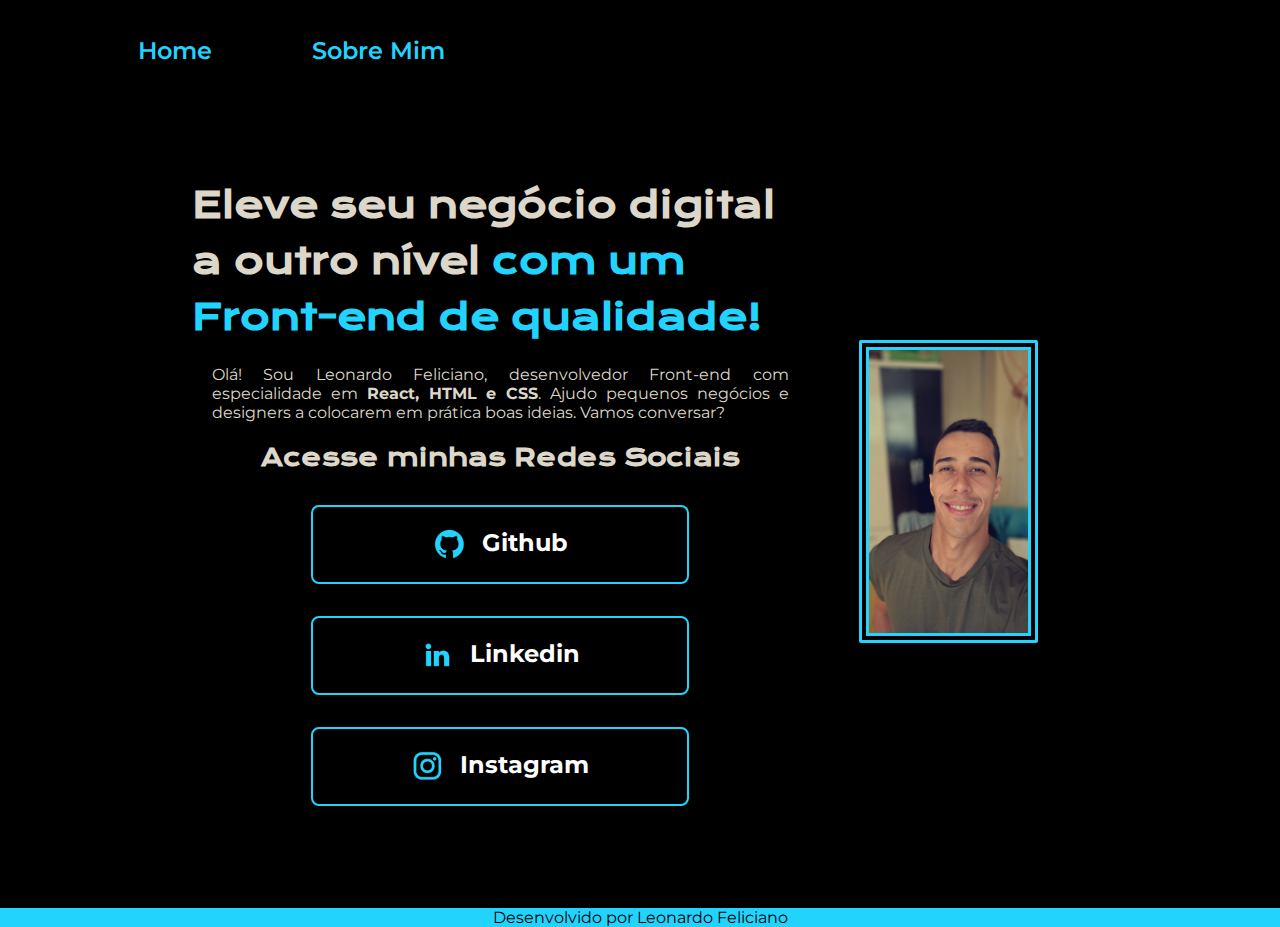
<file: index.html>
<!DOCTYPE html>
<html lang="pt-br">
<head>
    <meta charset="UTF-8">
    <meta name="viewport" content="width=device-width, initial-scale=1.0">
    <title>Portfolio</title>
    <link rel="stylesheet" href="estilo/style.css">
   

    <link rel="preconnect" href="https://fonts.googleapis.com">
<link rel="preconnect" href="https://fonts.gstatic.com" crossorigin>
<link href="https://fonts.googleapis.com/css2?family=Krona+One&family=Montserrat:ital@0;1&display=swap" rel="stylesheet">
</head>
<body>
    <header class="cabecalho">
        <nav class="cabecalho__menu">
            <a class="cabecalho__link" href="index.html">Home</a>
            <a class="cabecalho__link" href="about.html" target="_blank">Sobre Mim</a>
        </nav>
    </header>
    <main class="conteiner__pai" >
        <section class="item__filho">
            <h1 class="titulo">Eleve seu negócio digital a outro nível <strong class="titulo-destaque">com um Front-end de qualidade!</strong>
            </h1>
            <p class="apresentacao" >Olá! Sou Leonardo Feliciano, desenvolvedor Front-end com especialidade em <strong>React, HTML e CSS</strong>. Ajudo pequenos negócios e designers a colocarem em prática boas ideias. Vamos conversar?</p>
                <div> <!--Div Pai-->
                    <h2 class="conteiner__subtitulo">Acesse minhas Redes Sociais</h2>
                        <a class="botao"  href="https://github.com/Leolfc" target="_blank">
                            <img src="assets/github.png" alt="">
                            Github</a>

                        <a class="botao" href="https://www.linkedin.com/in/leonardo-feliciano-da-costa-3a760b200/" target="_blank">
                            <img src="assets/linkedin.png" alt="">
                            Linkedin</a>

                        <a class="botao"  href="https://www.instagram.com/leonardolfc25/" target="_blank"> 
                            <img src="assets/instagram.png" alt="">
                           Instagram</a>
                        
                    
                </div>         
            </section>  
            <img class="foto__perfil" src="imagens/imagemportfolioalura.jpg" alt="">
    </main>

    <footer class="rodape">
        <p>Desenvolvido por Leonardo Feliciano</p>
    </footer>
</body>
</html>
</file>
<file: estilo/style.css>
@charset "UTF 8";

*{
    margin: 0px;
    padding: 0px;
    box-sizing: border-box;
    text-decoration: none;
   
}

:root{
    /* Cores */
    --cor-principal: #000000;
    --cor-secundaria: #DCD7C9;
    --cor-terciaria: #22D4FD;
    --cor-hover:  #373A40;

    /* Fontes */
    --font-principal: "Krona One", sans-serif;
    --fonte-secundaria:"Montserrat", sans-serif;
}


body{
    background-color: var(--cor-principal);
    color: var(--cor-secundaria);
   
}

.krona-one-regular {
    font-family: var(--font-principal);
    font-weight: 400;
    
 }


.titulo-destaque{
    color: var(--cor-terciaria);
    
}
.titulo{   
    font-size: 36px;
    font-weight: 400px;
    line-height: 56px;
    font-family: var(--font-principal)
}
.apresentacao{
    font-family: var(--fonte-secundaria);
    text-align: justify;
    margin: 20px;
}

.conteiner__pai{
   display: flex;
   flex-flow: row nowrap;
   padding: 8% 15%;
   align-items: center;
   justify-content: space-between;
}
.item__filho{
    flex: 1 1 auto;
  gap: 40px;
}
.foto__perfil{
width: 20%;
margin: 50px;
border: 10px double #22D4FD ;
border-radius: 2px;
}

.conteiner__subtitulo{
    font-family: var(--font-principal);
    font-weight: 400px;
    font-size: 24px;
}

div{
   display: flex;
flex-direction: column;
justify-content: space-between;
align-items: center;
gap: 32px;

}


.botao{
   display: flex;
    gap: 16px;
  justify-content: center;
    border: 2px solid #22D4FD;
    font-family: var(--fonte-secundaria);
    color: rgb(255, 255, 255);
   background-color: #000000;
   width: 378px;
   text-align: center;
   border-radius: 8px;
   font-size: 24px;
   padding: 21.5px 0;
   font-weight: bold;
   
}
.botao:hover{
    background-color: var(--cor-hover);
}

.rodape > p{
    font-family:var(--fonte-secundaria);
color: #000000;
font-weight: 400;
background-color: #22D4FD;
text-align: center;
}

.cabecalho{
   padding: 2% 0% 0% 10%;
}

.cabecalho__menu{
    display: flex;
    gap: 80px;
    flex-flow: row nowrap;
 }
 .cabecalho__link{
     
    margin: 10px;
     color:#22D4FD;
     font-weight: 600;
     font-size: 24px;
     font-family: var(--fonte-secundaria)
     
 }
</file>
